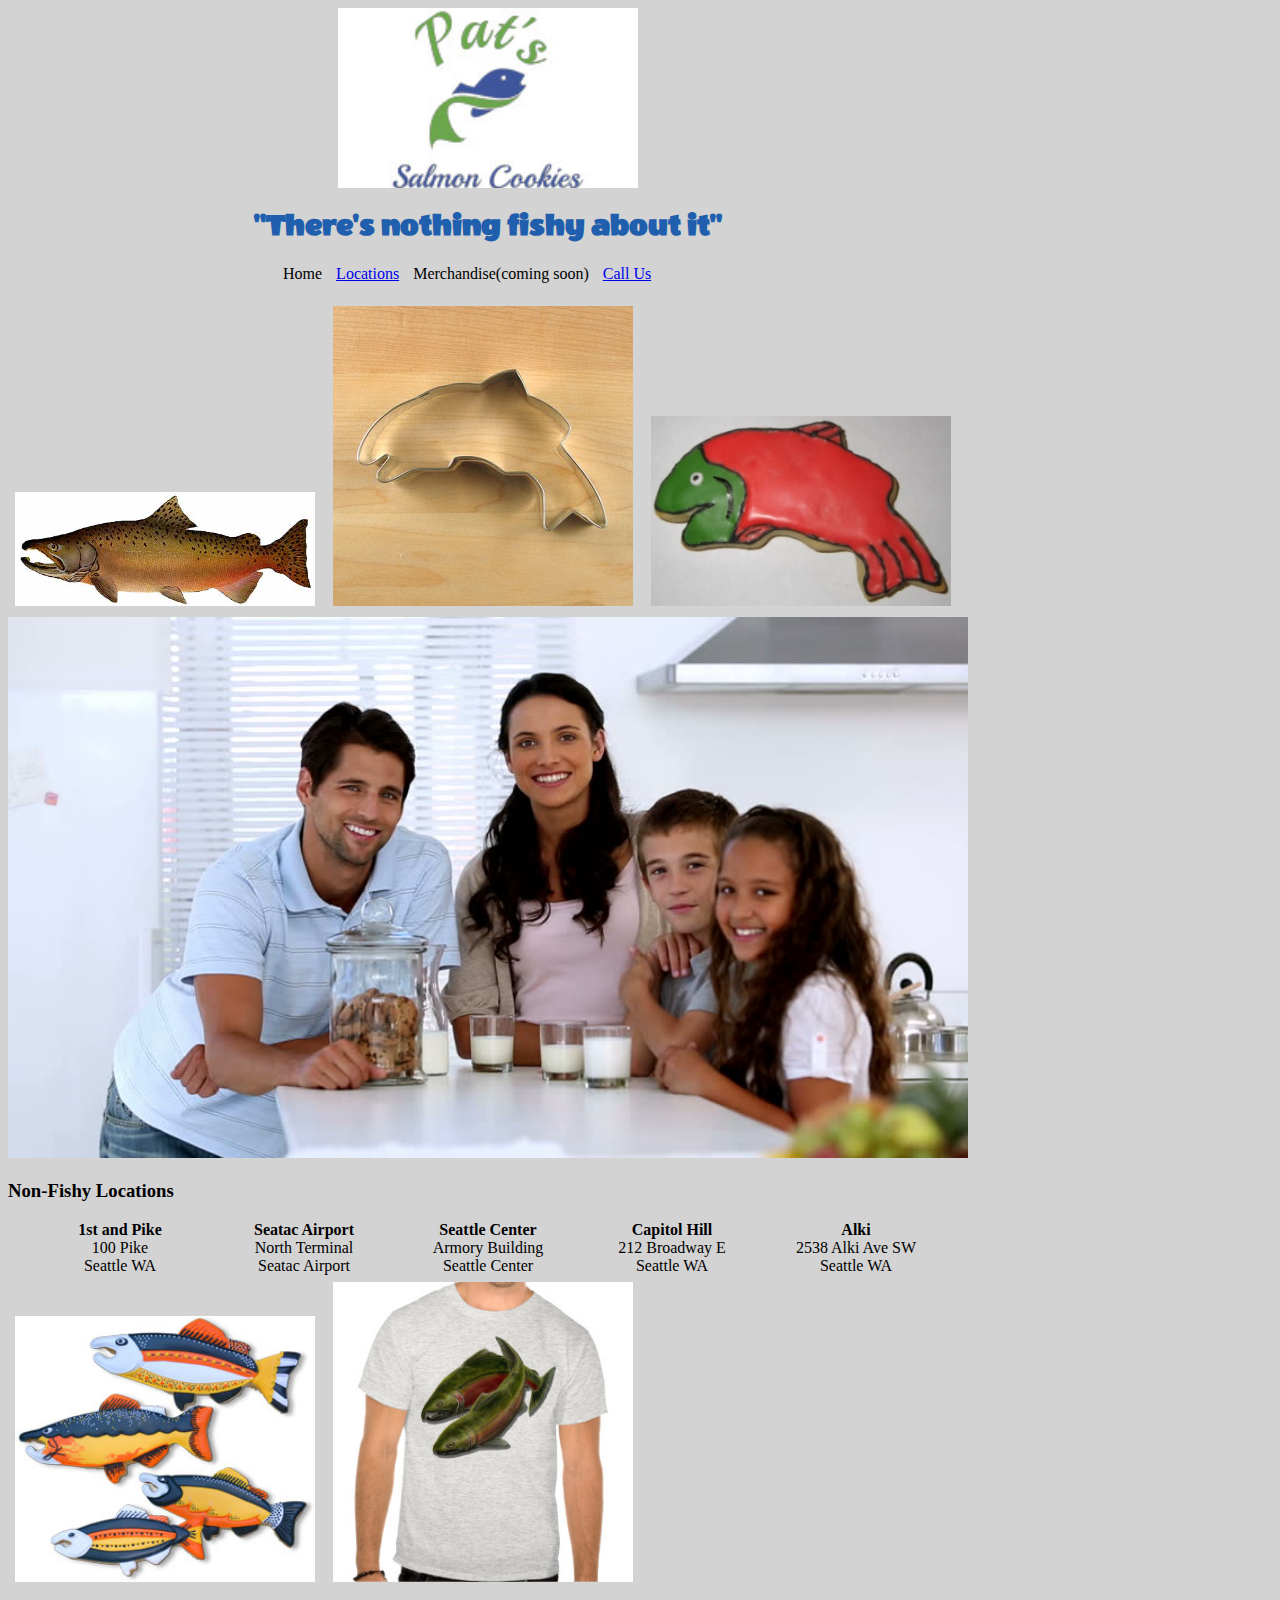
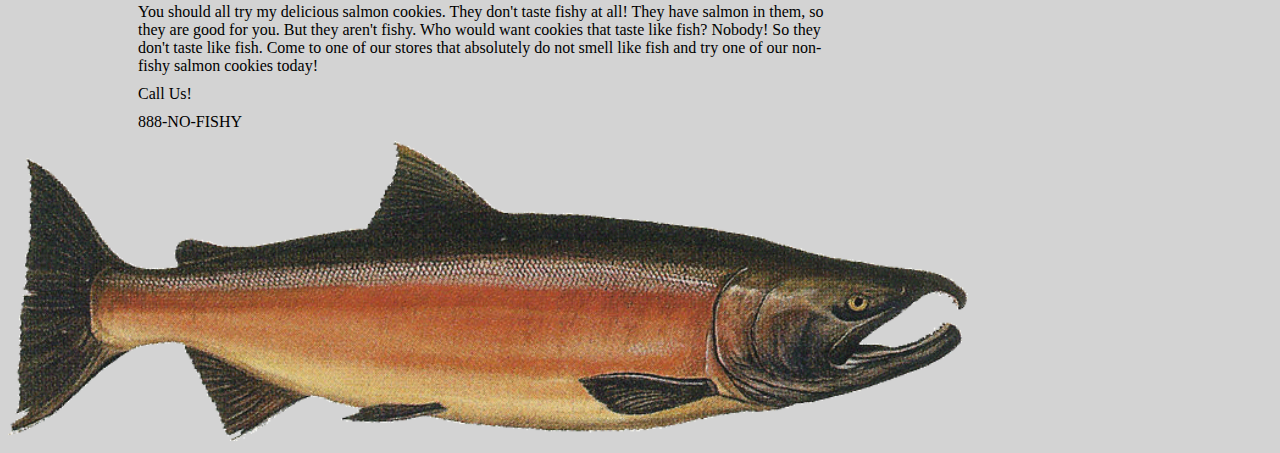
<file: index.html>
<!DOCTYPE html>
<html>
  <head>
    <meta charset="utf-8">
    <title></title>
    <link rel="stylesheet" href="style.css">
    <link rel="stylesheet"
      href="https://fonts.googleapis.com/css?family=Wendy+One">
  </head>
  <body>
    <header>
      <img src="images/logo.jpg" class ="logo" alt="logo for Pat's Salmon Cookies">
      <h1>"There's nothing fishy about it"<h1>
    </header>

    <nav>
      <ul>
        <li>Home</li>
        <li><a href="#locations">Locations</a></li>
        <li>Merchandise(coming soon)</li>
        <li><a href="#call">Call Us</a></li>
      </ul>
    </nav>
    <img src="images/chinook.jpg" class ="small" alt="image of a chinook salmon">
    <img src="images/cutter.jpeg" class="small" alt="image of cookie cutter">
    <img src="images/frosted-cookie.jpg" class="small" alt="image of frosted cookies">
    <img src="images/family.jpg" class="large" alt="image of smiling family">

    <section>
      <h3 id=locations>Non-Fishy Locations</h3>
          <ul>
            <li><b>1st and Pike</b></li>
            <li>100 Pike</li>
            <li>Seattle WA</li>
          </ul>
          <ul>
            <li><b>Seatac Airport</b></li>
            <li>North Terminal</li>
            <li>Seatac Airport</li>
          </ul>
          <ul>
            <li><b>Seattle Center</b></li>
            <li>Armory Building</li>
            <li>Seattle Center</li>
          </ul>
          <ul>
            <li><b>Capitol Hill</b></li>
            <li>212 Broadway E</li>
            <li>Seattle WA</li>
          </ul>
          <ul>
            <li><b>Alki</b></li>
            <li>2538 Alki Ave SW</li>
            <li>Seattle WA</li>
          </ul>
    </section>
    <section>
    <img src="images/fish.jpg" class ="small" alt="image of a fish">
    <img src="images/shirt.jpg" class ="small" alt="image of a shirt with a fish on it">

    <p>You should all try my delicious salmon cookies.  They don't taste fishy at all!  They have salmon in them, so they are good for you.  But they aren't fishy.  Who would want cookies that taste like fish?  Nobody!  So they don't taste like fish.  Come to one of our stores that absolutely do not smell like fish and try one of our non-fishy salmon cookies today!</p>

    </section>
    <footer>
      <p id="call">Call Us!</p>
      <p>888-NO-FISHY</p>



      <img src="images/salmon.png" class="large" alt="picture of a salmon">
    </footer>
  </body>


</html>
</file>
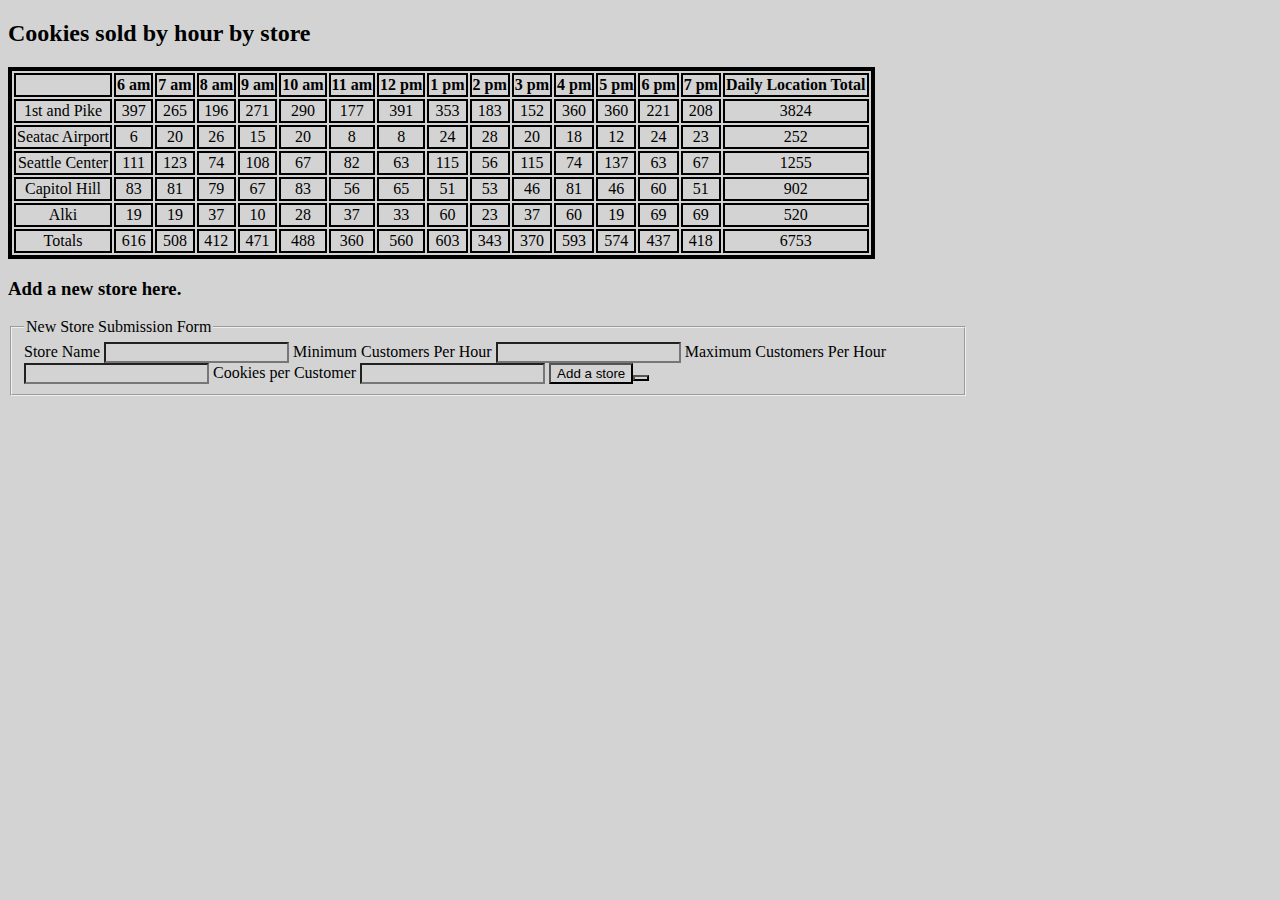
<file: sales.html>
<!DOCTYPE html>
<html>
  <head>
    <meta charset="utf-8">
    <title>sales forcast</title>
    <link rel="stylesheet" href="style.css">
  </head>
  <body>
    <h2>Cookies sold by hour by store</h2>
    <table id="cookies"></table>

    <h3> Add a new store here.</h3>

    <form id="new-store">
      <fieldset>
          <legend>New Store Submission Form</legend>

          <label for="which">Store Name</label>
          <input name="which" type="text" />

          <label for="min">Minimum Customers Per Hour</label>
          <input name="min" type="number"/>

          <label for="max">Maximum Customers Per Hour</label>
          <input name="max" type="number"/>

          <label for="rate">Cookies per Customer</label>
          <input name="rate" type="number" step="0.1"/>

          <button type="submit">Add a store<button>
      </fieldset>
    </form>


  </body>
  <script type="text/javascript" src="app.js">

  </script>
</html>
</file>
<file: style.css>
* {
  /*border: 1px solid black;*/
  background-color: lightgray;

}

body {
  width: 960px;
}
img.logo {
  width: 300px;
  height: auto;
  display: block;
  margin: 0px auto;
}

img.small {
  width: 300px;
  margin: 7px;
}
img.large {
  width: 960px;
}

h1 {
  font-family: 'Wendy One', serif;
  color: #1f5fad;
  text-align: center;

}
nav {
  width: 500px;
  margin: 0px auto;
}

nav li {
  width: 100px;
  display: inline;
  padding: 5px;


}
p {
  font-family: georgia, serif;
  color: purple
  background-color: yellow;
  width: 700px;
  margin: 10px 130px;
}
section li {
  border: none;
  list-style: none;
  text-align: center;

}
section ul {
  width: 15%;
  margin: 0px auto;
  float: left;
  diplay: inline-block;
  text-align:center;
  border: none;
}

table {
  border: 4px solid black;
}

td, th {
  border: 2px solid black;
  text-align: center;
}
</file>
